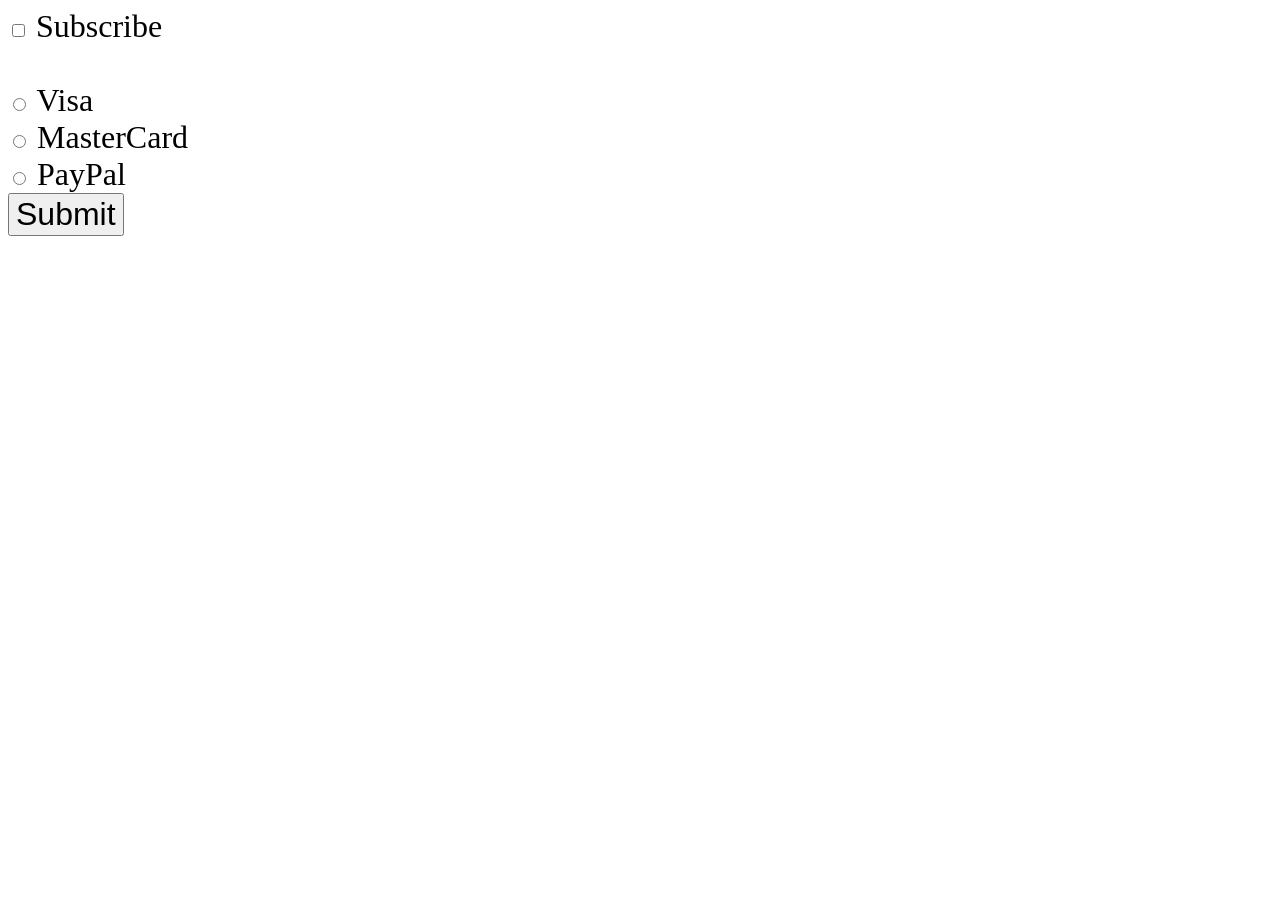
<file: checkedProperty/index.html>
<!DOCTYPE html>
<html lang="en">
<head>
    <meta charset="UTF-8">
    <meta name="viewport" content="width=device-width, initial-scale=1.0">
    <title>Checked Property</title>
    <link rel="stylesheet" href="style.css">
</head>
<body>
    <input type="checkbox" name="" id="myCheckBox">
    <label for="myCheckBox">Subscribe</label><br><br>

    <input type="radio" name="card" id="visaBtn">
    <label for="visaBtn">Visa</label><br>
    <input type="radio" name="card" id="masterCardBtn">
    <label for="masterCardBtn">MasterCard</label><br>
    <input type="radio" name="card" id="payPalBtn">
    <label for="payPalBtn">PayPal</label><br>

    <button type="submit" id="mySubmit">Submit</button>

    <p id="subResult"></p>
    <p id="paymentResult"></p>









    <script src="index.js"></script>
</body>
</html>
</file>
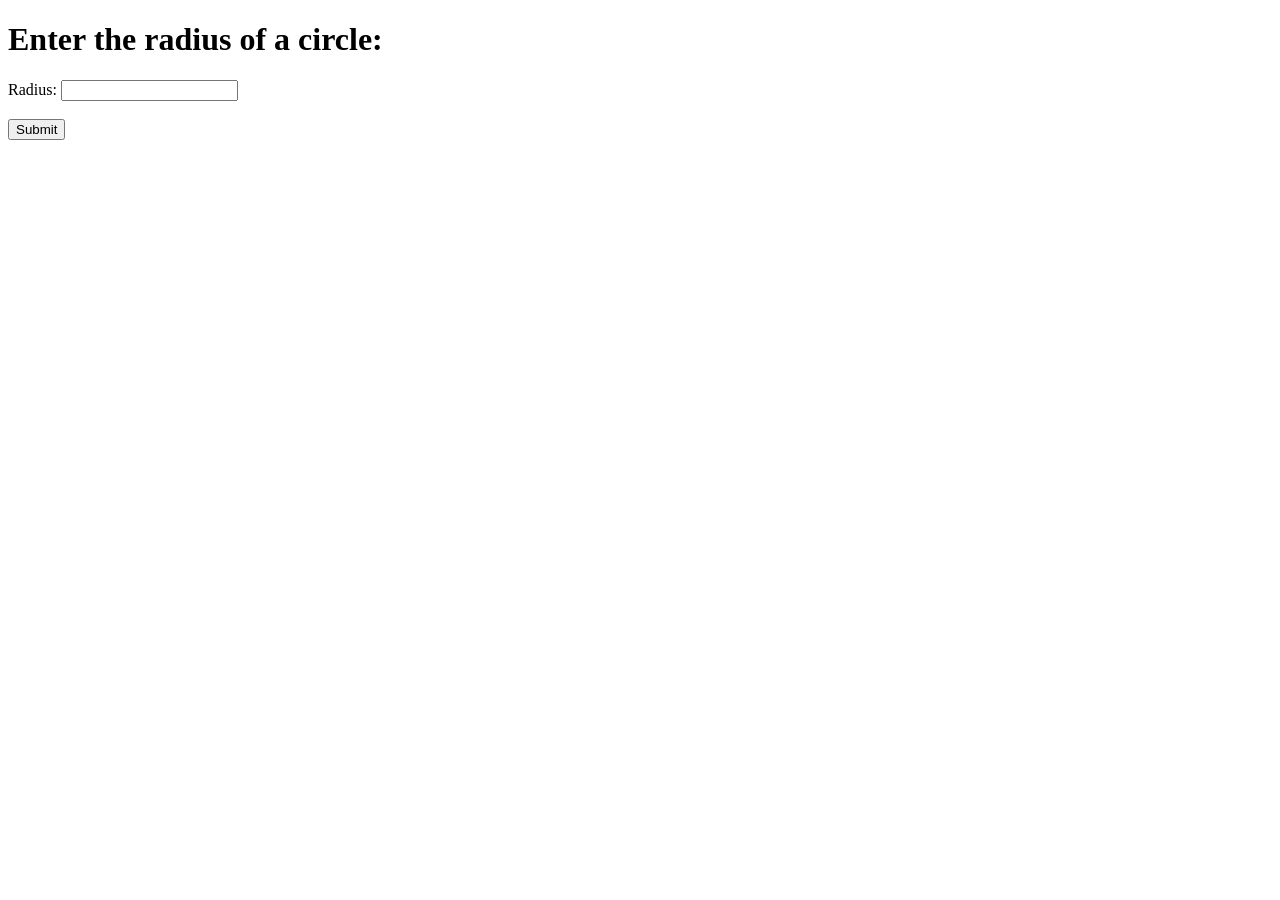
<file: Constants/index.html>
<!DOCTYPE html>
<html lang="en">
<head>
    <meta charset="UTF-8">
    <meta name="viewport" content="width=device-width, initial-scale=1.0">
    <title>Document</title>
</head>
<body>
    <h1 id="myH1">Enter the radius of a circle:</h1>
    <label for="">Radius:</label>
    <input type="text" id="myText"> <br><br>
    <button id="mySubmit">Submit</button>
    <h3 id="myH3"></h3>




    <script src="index.js"></script>
</body>
</html>
</file>
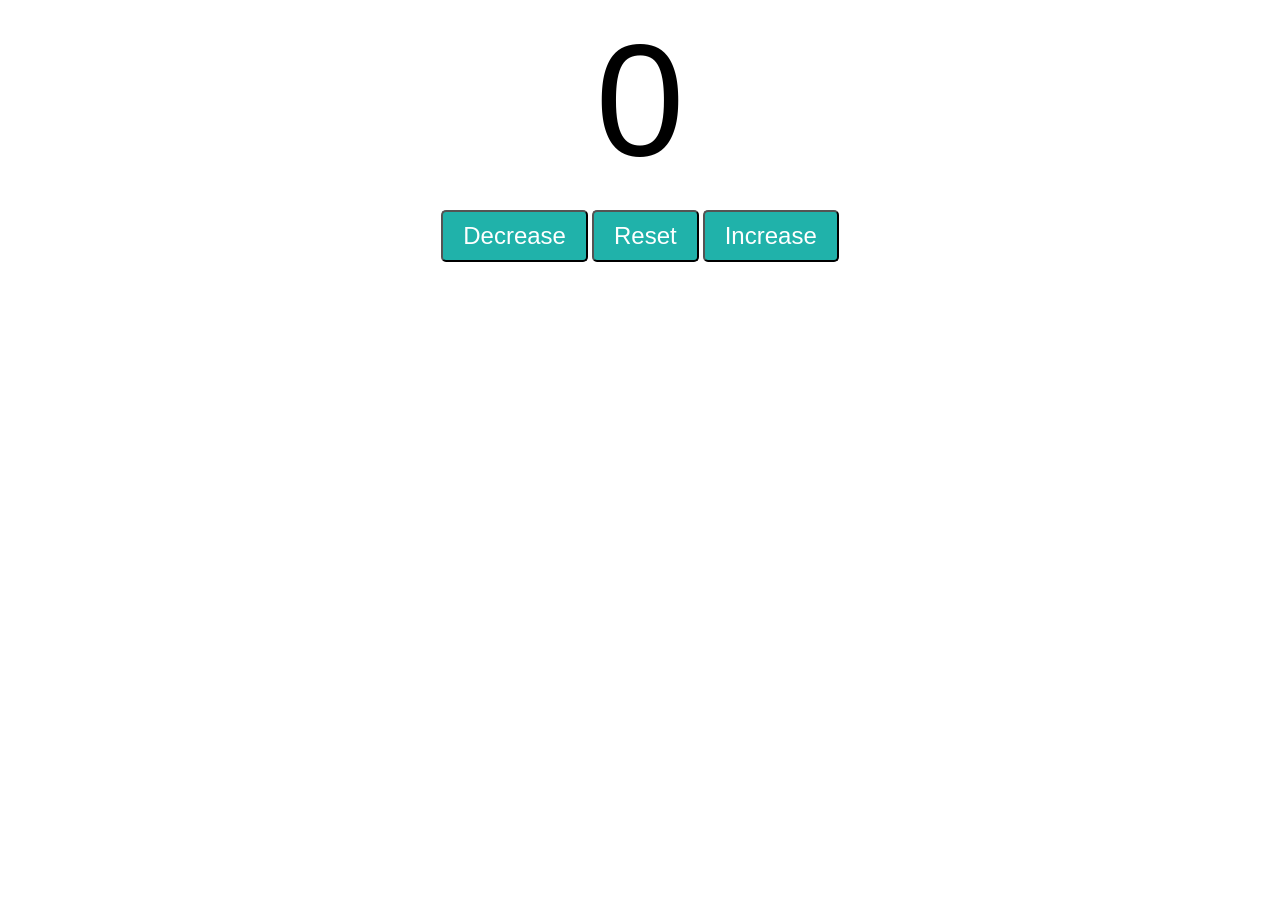
<file: Counter Program/index.html>
<!DOCTYPE html>
<html lang="en">
<head>
    <meta charset="UTF-8">
    <meta name="viewport" content="width=device-width, initial-scale=1.0">
    <title>Document</title>
    <link rel="stylesheet" href="style.css">
</head>
<body>
    <label for="" id="countLabel">0</label><br>
    <div id="btnContainer">
        <button id="decreaseBtn" class="buttons">Decrease</button>
        <button id="resetBtn" class="buttons">Reset</button>
        <button id="increaseBtn" class="buttons">Increase</button>
    </div>


    <script src="index.js"></script>
</body>
</html>
</file>
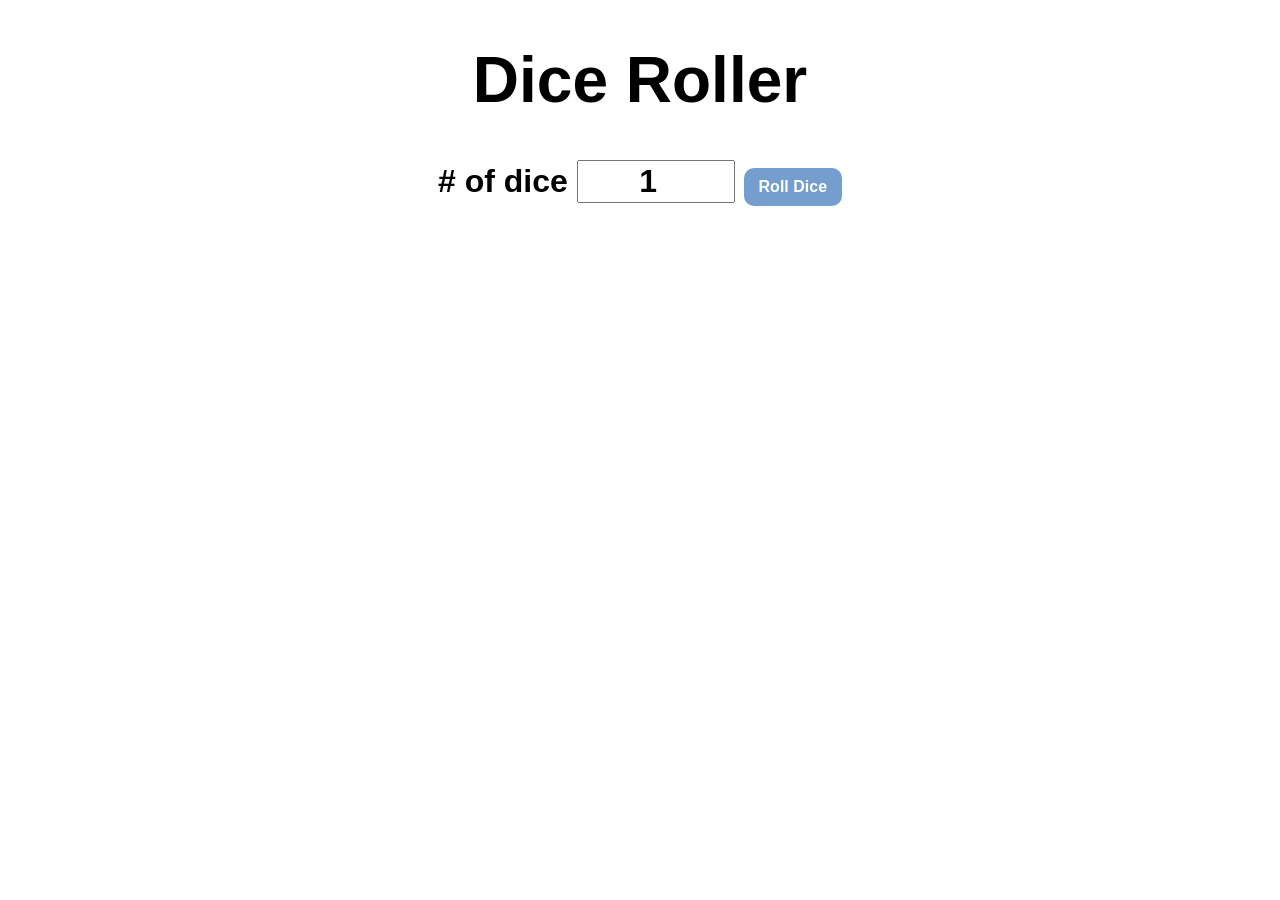
<file: diceRollerProgram/index.html>
<!DOCTYPE html>
<html lang="en">
<head>
    <meta charset="UTF-8">
    <meta name="viewport" content="width=device-width, initial-scale=1.0">
    <title>Dice Roller Program</title>
    <link rel="stylesheet" href="style.css">
</head>
<body>
    <div id="container">
        <h1>Dice Roller</h1>
        <label for=""># of dice</label>
        <input type="number" id="numOfDice" value="1" min="1">
        <button onclick="rollDice()">Roll Dice</button>
        <div id="diceResult"></div>
        <div id="diceImages"></div>

    </div>

    <script src="index.js"></script>
</body>
</html>
</file>
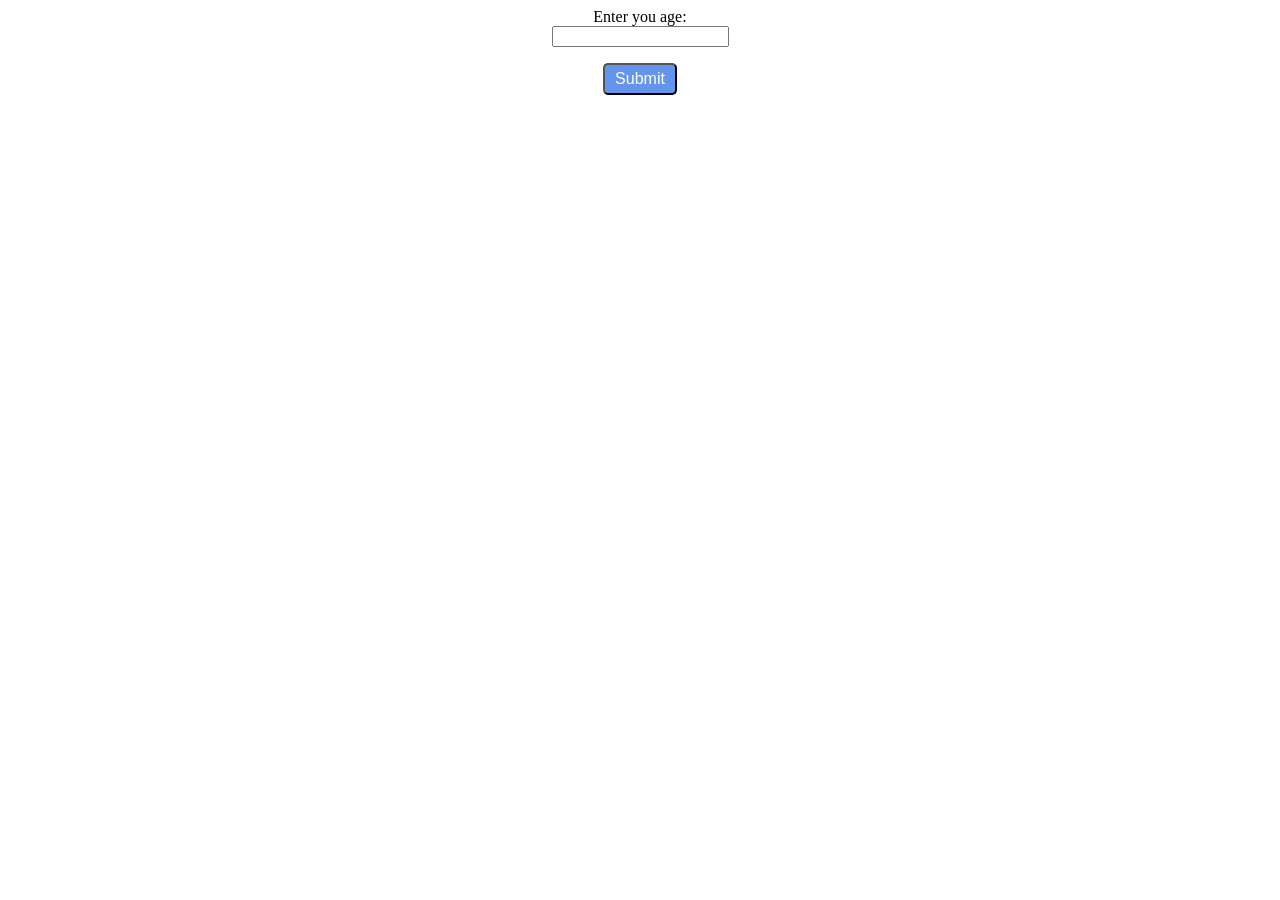
<file: If Statements/index.html>
<!DOCTYPE html>
<html lang="en">
<head>
    <meta charset="UTF-8">
    <meta name="viewport" content="width=device-width, initial-scale=1.0">
    <title>If Statements</title>
    <link rel="stylesheet" href="style.css">
</head>
<body>
    <label id="label">Enter you age:</label><br>
    <input type="text" id="myText"><br>
    <button type="submit" id="mySubmit">Submit</button>
    <p id="resultElement"></p>





    <script src="index.js"></script>
</body>
</html>
</file>
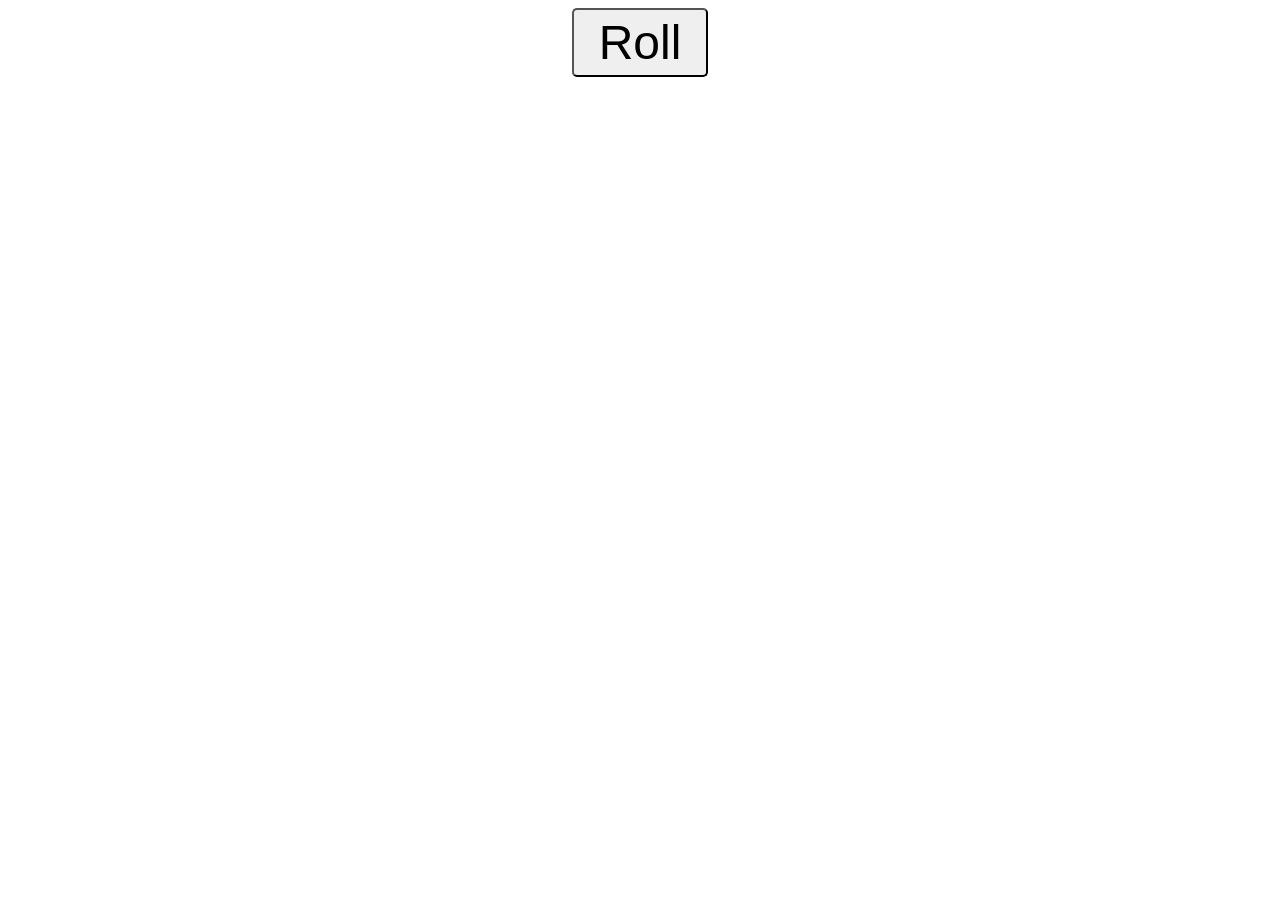
<file: RandomNumGen/index.html>
<!DOCTYPE html>
<html lang="en">
<head>
    <meta charset="UTF-8">
    <meta name="viewport" content="width=device-width, initial-scale=1.0">
    <title>Random Number Generator</title>
    <link rel="stylesheet" href="style.css">
</head>
<body>
    <button id="myButton">Roll</button><br>
    <label id="myLabel1" class="myLabels"></label><br>
    <label id="myLabel2" class="myLabels"></label><br>
    <label id="myLabel3" class="myLabels"></label>
    


    <script src="index.js"></script>
</body>
</html>
</file>
<file: checkedProperty/style.css>
body {
    font-family: Verdana;
    font-size: 2em;
}

#mySubmit {
    font-size: 1em;
    
}
</file>
<file: Counter Program/style.css>
#countLabel {
    display: block;
    text-align: center;
    font-size: 10em;
    font-family: Helvetica, sans-serif;
}

#btnContainer {
    text-align: center;
}

.buttons {
    padding: 10px 20px;
    font-size: 1.5em;
    color: white;
    background-color: lightseagreen;
    border-radius: 5px;
    cursor: pointer;
    transition: background-color 0.25s;
}

.buttons:hover {
    background-color: rgb(59, 148, 145);
}
</file>
<file: diceRollerProgram/style.css>
#container {
    font-family: Arial,  sans-serif;
    text-align: center;
    font-size: 2rem;
    font-weight: bold;
}
button{
    font-size: 1rem;
    padding: 10px 15px;
    border-radius: 10px;
    border: none;
    background-color: hsl(212, 47%, 63%);
    color: hsl(0, 0%, 100%);
    font-weight: bold;
    cursor: pointer;
}

button:hover{
    background-color: hsl(212, 38%, 47%);
}

button:active{
    background-color:  hsl(212, 46%, 33%);
}

input{
    font-size: 2rem;
    width: 150px;
    text-align: center;
    font-weight: bold;
}

#diceResult{
    margin: 25px;
}

#diceImages{
    width: 150px;
    margin: 5px;
}
</file>
<file: If Statements/style.css>
body {
    font-size: 1em;
    text-align: center;
    font-family: Verdana;
}

#mySubmit {
    border-radius: 5px;
    color: white;
    margin: 1em;
    padding: 5px 10px;
    font-size: 1em;
    background-color: cornflowerblue;
}

#mySubmit:hover {
    transition: background-color 2.5s;
    background-color: rgb(56, 82, 130);
    cursor: pointer;
}
</file>
<file: RandomNumGen/style.css>
body {
    font-family: Verdana;
    text-align: center;
}

#myButton {
    font-size: 3em;
    padding: 5px 25px;
    border-radius: 5px;
}

.myLabels {
    font-size: 3em;
}
</file>
